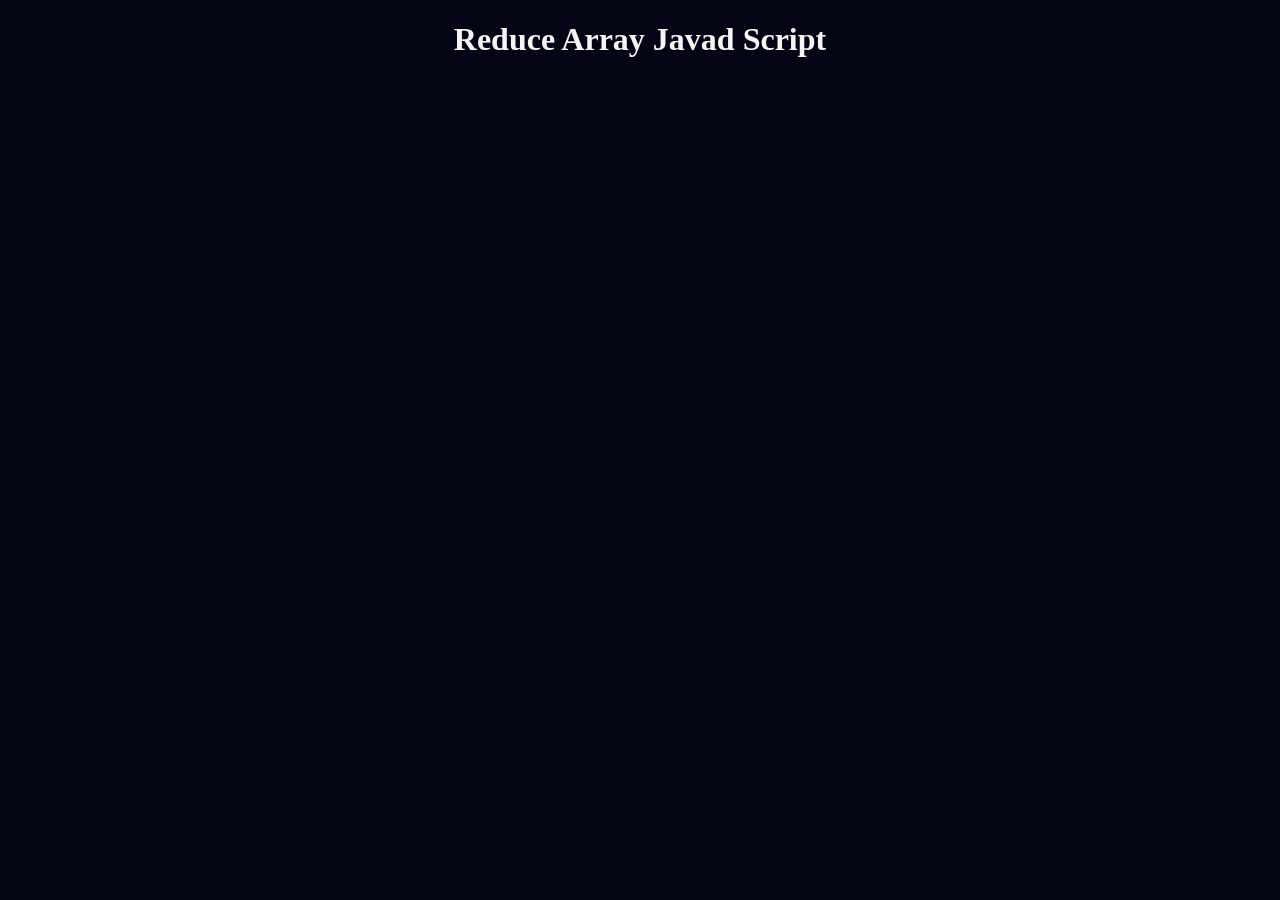
<file: React Require/index.html>
<!doctype html>
<html lang="fa" dir="rtl">
  <head>
    <meta charset="UTF-8" />
    <meta name="viewport" content="width=device-width, initial-scale=1.0" />
    <title>Reduce Array In Java Script</title>
    <link rel="stylesheet" href="style.css" />
  </head>
  <body>
    <h1>Reduce Array Javad Script</h1>
  </body>
  <script src="script.js"></script>
</html>
</file>
<file: React Require/style.css>
html {
  text-align: center;
  background-color: rgb(3, 4, 20);
  color: whitesmoke;
}
</file>
